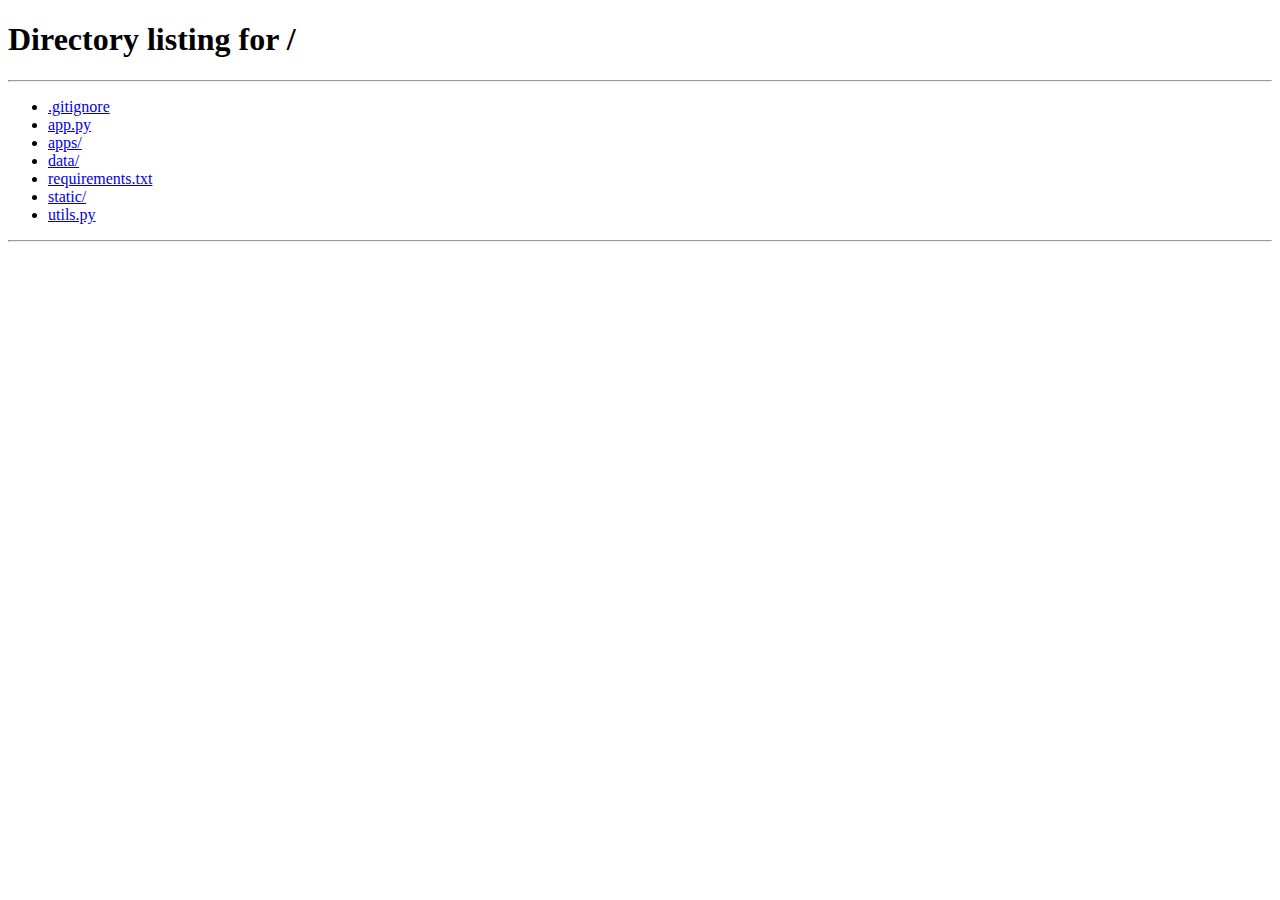
<file: static/attraction.html>
<!DOCTYPE html>
<html lang="en">
<head>
  <meta charset="UTF-8">
  <meta name="viewport" content="width=device-width, initial-scale=1.0">
  <title>Attraction</title>
  <link rel="preconnect" href="https://fonts.googleapis.com">
  <link rel="preconnect" href="https://fonts.gstatic.com" crossorigin>
  <link href="https://fonts.googleapis.com/css2?family=Noto+Sans+TC:wght@100..900&display=swap" rel="stylesheet">
  <link rel="stylesheet" type="text/css" href="/static/attraction/attr_styles.css">
  <link rel="stylesheet" type="text/css" href="/static/shared/nav_styles.css">
  <link rel="stylesheet" type="text/css" href="/static/shared/dialog_styles.css">
</head>
<body>
  <div class="wrapper">
    <div class="navigation">
      <div class="nav-container">
        <div class="nav-title" id="nav-title">台北一日遊</div>
        <div class="nav-right-container">
          <div class="nav-right" id="nav-booking">預定行程</div>
          <div class="nav-right" id="nav-signin" data-status="false"></div>
        </div>
      </div>
    </div>
    <hr class="separator">
    <div class="main">
      <div class="main-section">
        <div class="profile">
          <div class="profile-l" id="profile-l">
            <!-- <img src="" class="profile-img" data-id=0 id="profile-img-active"> -->
            <!-- <img src="" class="profile-img" data-id=1> -->
            <img src="/static/attraction/left_arrow.png" class="profimg-l-arrow" id="profimg-l-arrow">
            <div class="profbtn-mid-container">
              <div class="profbtn-circles" id="profbtn-circles">
                <!-- <img src="/static/attraction/circle_current.png" class="circle" id="circle0">
                <img src="/static/attraction/circle.png" class="circle" id="circle1">
                <img src="/static/attraction/circle.png" class="circle" id="circle2"> -->
              </div>
            </div>
            <img src="/static/attraction/right_arrow.png" class="profimg-r-arrow" id="profimg-r-arrow">
          </div>
          <div class="profile-r">
            <div class="prof-title" id="prof-title"></div>
            <div class="prof-loca" id="prof-loca"></div>
            <form class="bk-form" id="bk-form">
              <div class="bk-field">訂購導覽行程</div>
              <div class="bk-slogan">以此景點為中心的一日行程，帶您探索城市角落故事</div>
              <div class="bk-field-date">選擇日期：
                <div class="bk-custom-date">
                  <div class="bk-custom-date-text" class="bk-custom-date-text" id="bk-custom-date-text">yyyy/mm/dd</div>
                  <img src="/static/attraction/icon_calendar.png" class="bk-date-icon">
                  <input type="date" class="bk-input-date" id="bk-input-date" onchange="syncDate()" required>
                </div>
              </div>
              <div class="bk-field">選擇時間：
                <label class="bk-time-checkbox">
                  <input type="radio" class="checkbox" id="morning" name="bk-time-checkbox" value="morning" onclick="showprice()" checked>
                  <span class="checkmark"></span>
                  <span class="bk-text">上半天</span>
                </label>
                <label class="bk-time-checkbox">
                  <input type="radio" class="checkbox" id="afternoon" name="bk-time-checkbox" value="afternoon" onclick="showprice()">
                  <span class="checkmark"></span>
                  <span class="bk-text">下半天</span>
                </label>
              </div>
              <div class="bk-field">導覽費用：
                <div class="bk-text" id="bk-price-text">新台幣 2000 元</div>
              </div>
              <input type="submit" class="bk-btn" id="bk-btn" value="開始預約行程"></input>
            </form>
          </div>
        </div>
        <hr class="separator-mid">
        <div class="infos">
          <div class="info-content" id="description"></div>
          <div class="info-title">景點地址：</div>
          <div class="info-content" id="address"></div>
          <div class="info-title">交通方式：</div>
          <div class="info-content" id="transport"></div>
        </div>
      </div>
    </div>
  </div>
  <div id="popup-dialog"></div>
  <footer class="footer" id="footer">COPYRIGHT © 2021 台北一日遊</footer>
  
  <script src="/static/shared/shared_js.js"></script>

  <script>
    function syncDate() {
      let dateInput = document.getElementById("bk-input-date");
      let dateCustom = document.getElementById("bk-custom-date-text");
      let date = dateInput.value
      if (date != ""){
        let newDate = date.slice(0, 4) + '/' + date.slice(5, 7) + '/' + date.slice(8);
        dateCustom.innerHTML = newDate;
      } else {
        dateCustom.innerHTML = "yyyy/mm/dd";
      }
    }
    // set minimum date
    function setMinDate() {
      let today = new Date();
      let tomorrow = new Date(today);
      tomorrow.setDate(tomorrow.getDate() + 1);
      let yyyy = tomorrow.getFullYear();
      let mm = String(tomorrow.getMonth() + 1).padStart(2, "0");
      let dd = String(tomorrow.getDate()).padStart(2, "0");
      let minDate = `${yyyy}-${mm}-${dd}`;
      let dateInput = document.getElementById("bk-input-date");
      dateInput.min = minDate;
    }
    setMinDate();

    function getAttrApi(url) {
      return fetch(url).then((response) => response.json())
    }

    // fetch attraction api
    let pathname = window.location.pathname;
    let regex = /^\/attraction\/(\d{1,3})$/;
    let match = pathname.match(regex);
    let attrId;
    if (match == null) {
      window.location.href = "/"
    } else {
      attrId = match[1];
    }
    let attrUrl = "/api/attraction/" + attrId;
    getAttrApi(attrUrl).then((data) => {
      if (data.error) {
        window.location.href = "/"
      } else {
        data = data.data;
        // name
        document.getElementById("prof-title").innerHTML = data.name;
        // category at location
        document.getElementById("prof-loca").innerHTML = data.category + " at " + data.mrt;
        // description
        document.getElementById("description").innerHTML = data.description;
        // address
        document.getElementById("address").innerHTML = data.address;
        // transport
        document.getElementById("transport").innerHTML = data.transport;
        // images
        let imgArr = data.images;
        let profLeftDiv = document.getElementById("profile-l");
        let circlesDiv = document.getElementById("profbtn-circles");
        for (i in imgArr) {
          // create images
          let imgDiv = document.createElement("img");
          imgDiv.src = imgArr[i];
          imgDiv.className = "profile-img";
          imgDiv.setAttribute("data-index", i);
          profLeftDiv.appendChild(imgDiv);
          // create circles
          let circleImgDiv = document.createElement("img");
          circleImgDiv.src = "/static/attraction/circle.png";
          circleImgDiv.className = "circle";
          circleImgDiv.id = "circle" + i.toString();
          circlesDiv.appendChild(circleImgDiv);
        }
        firstImg = document.getElementsByClassName("profile-img")[0];
        firstImg.id = "profile-img-active";
        firstImg.classList.add("active");
        document.getElementById("circle0").src = "/static/attraction/circle_current.png"
      }
    })

    // image slideshow
    function slideshow(direction) {
      // get the index of current active img
      let currentImg = document.getElementById("profile-img-active");
      let currentImgIndex = parseInt(currentImg.getAttribute("data-index"));
      // get the index of next img
      let nextImgIndex;
      let imgLst = document.getElementsByClassName("profile-img");
      if (direction == "left") {
          if (currentImgIndex == 0) {
            nextImgIndex = imgLst.length - 1;
          } else {
            nextImgIndex = currentImgIndex - 1;
          }
        } else if (direction == "right") {
          if (currentImgIndex == imgLst.length - 1) {
            nextImgIndex = 0;
          } else {
            nextImgIndex = currentImgIndex + 1;
          }
        }
        // change active img
        imgLst[currentImgIndex].classList.remove("active");
        imgLst[currentImgIndex].removeAttribute("id");
        imgLst[nextImgIndex].classList.add("active");
        imgLst[nextImgIndex].id = "profile-img-active";
        // change circles pattern
        document.getElementById("circle" + currentImgIndex.toString()).src = "/static/attraction/circle.png";
        document.getElementById("circle" + nextImgIndex.toString()).src = "/static/attraction/circle_current.png";

    }
    document.getElementById("profimg-l-arrow").addEventListener("click", function(event){
      slideshow("left");
    });
    document.getElementById("profimg-r-arrow").addEventListener("click", function(event){
      slideshow("right");
    });

    // time selection
    function showprice() {
      let morning = document.getElementById("morning");
      let afternoon = document.getElementById("afternoon");
      let price = document.getElementById("bk-price-text");
      if (morning.checked) {
        price.innerHTML = "新台幣 2000 元";
      } else if (afternoon.checked) {
        price.innerHTML = "新台幣 2500 元"
      }
    }

    // link on website title
    document.getElementById("nav-title").addEventListener("click", function() {
      window.location.href = "/";
    })
  </script>
  <script>
    // check signin status
    loadSignInPage(function() {});

    // start booking
    document.getElementById("bk-form").addEventListener("submit", function(event) {
      event.preventDefault();
      getTokenData().then(function(tokenData) {
        if (tokenData) {
          // create a new booking
            // get attraction id
          let attractionId = parseInt(attrId);
            // get date
          let dateInput = document.getElementById("bk-input-date");
          let date = dateInput.value;
            // get time and price
          let time;
          let price;
          let morning = document.getElementById("morning");
          let afternoon = document.getElementById("afternoon");
          if (morning.checked) {
            time = "morning";
            price = 2000;
          } else if (afternoon.checked) {
            time = "afternoon";
            price = 2500;
          }
          // fetch booking api
          let reqBody = {"attractionId": attractionId, "date": date, "time": time, "price": price}
          let reqOptions = {
            method: "POST", 
            headers: {
              "Authorization": "Bearer " + localStorage.getItem("token"),
              "Content-Type": "application/json"
            },
            body: JSON.stringify(reqBody)
          }
          fetch("/api/booking", reqOptions).then(function (response) {
            return response.json();
          }).then(function (data) {
            console.log(data);
            location.href = "/booking";
          })
        } else {
          showSigninDialog();
        }
      });
    });

  </script>
  
</body>
</html>
</file>
<file: static/attraction/attr_styles.css>
.main{
    padding-top: 40px;
    padding-bottom: 40px;
    width: 100%;
    display: flex;
    justify-content: center;
}
.main-section{
    width: 1200px;
    display: flex;
    flex-wrap: wrap;
    justify-content: center;
}
.profile{
    width: 1200px;
    /* height: 400px; */
    display: flex;
}
.profile-l{
    width: 540px;
    height: 400px;
    margin-left: 15px;
    margin-right: 15px;
    border-radius: 5px;
    overflow: hidden;
    display: flex;
    position: relative;
}
.profile-img{
    width: 100%;
    height: 100%;
    object-fit: cover;
    position: absolute;
    left: 50%;
    top: 50%;
    transform: translate(-50%, -50%);
    z-index: -1;
    opacity: 0;
    transition: opacity 200ms ease-in-out;
}
.active{
    opacity: 1;
}
.profimg-l-arrow{
    width: 36px;
    height: 36px;
    margin-left: 10px;
    margin-top: 182px;
    margin-bottom: 182px;
    opacity: 40%;
}
.profimg-l-arrow:hover {
    opacity: 80%;
}
.profbtn-mid-container{
    flex: auto;
    /* display: flex;
    justify-content: center; */
    position: relative;
}

.profbtn-circles{
    width: auto;
    height: 12px;
    margin-top: 378px;
    z-index: 1;
    display: flex;
    opacity: 75%;
    position: absolute;
    top: 0px;
    left: 50%;
    transform: translate(-50%, 0%);
}
.circle{
    height: 12px;
    width: 12px;
    margin: 0px 6px 0px 6px;
}
.profimg-r-arrow{
    width: 36px;
    height: 36px;
    margin-right: 10px;
    margin-top: 182px;
    margin-bottom: 182px;
    opacity: 40%;
}
.profimg-r-arrow:hover {
    opacity: 80%;
}
.profile-r{
    width: 600px;
    min-height: 400px;
    margin: 0px 15px 0px 15px;
    color: #666666;
}
.prof-title{
    min-height: 33px;
    max-height: 66px;
    font-weight: 700;
    font-size: 24px;
    line-height: 33px;
}
.prof-loca{
    height: 22px;
    margin-top: 15px;
    font-size: 16px;
    line-height: 22px;
}
.bk-form{
    height: 272px;
    width: 560px;
    margin-top: 20px;
    background-color: #E8E8E8;
    padding: 15px 20px 15px 20px;
    border-radius: 5px;
    font-size: 16px;
    line-height: 22px;
}
.bk-slogan{
    width: 100%;
    height: auto;
    min-height: 24px;
    max-height: 48px;
    font-weight: 400;
    margin-bottom: 15px;
    line-height: 24px;
}
.bk-field{
    width: 100%;
    height: 22px;
    font-weight: 700;
    margin-bottom: 15px;
    display: flex;
}
.bk-field-date{
    width: 100%;
    height: 35px;
    font-weight: 700;
    margin-bottom: 15px;
    display: flex;
    align-items: center;
    position: relative;
}
.bk-input-date{
    width: 185px;
    height: 35px;
    border: none;
    font-family: 'Noto Sans TC', sans-serif;
    font-size: 16px;
    font-weight: 400;
    position: absolute;
    border: 1px solid #000000;
    opacity: 0;
}
.bk-custom-date{
    width: 193px;
    height: 35px;
    border: none;
    font-size: 16px;
    font-weight: 400;
    color: #000000;
    background-color: #FFFFFF;
    margin: 5px 0px 5px 4px;
    display: flex;
}
.bk-custom-date-text{
    flex: auto;
    margin: 10px;
    line-height: 15px;
}
.bk-date-icon{
    width: 24px;
    height: 24px;
    margin: 5px;
    cursor: pointer;
}
.bk-time-checkbox{
    margin-left: 15px;
    display: flex;
    align-items: center;
    cursor: pointer;
}
.checkbox{
    display: none;
}
.checkmark{
    display: inline-block;
    width: 22px;
    height: 22px;
    border-radius: 50%;
    background-color: #FFFFFF;
    position: relative;
    z-index: 1;
}
.checkbox:checked + .checkmark::before{
    content: "";
    width: 18px;
    height: 18px;
    background-color: #448899;
    border-radius: 50%;
    position: absolute;
    top: 50%;
    left: 50%;
    transform: translate(-50%, -50%);
    z-index: 2;
}
.bk-text{
    font-weight: 400;
    margin-left: 6px;
    height: 22px;
    line-height: 22px;
}
.bk-btn{
    background-color: #448899;
    width: 154px;
    height: 36px;
    border-radius: 5px;
    padding: 10px 20px 10px 20px;
    border: none;
    margin-top: 10px;
    color: #FFFFFF;
    font-size: 19px;
    line-height: 18px;
    font-weight: 400;
    cursor: pointer;
}
.separator-mid{
    margin-top: 40px;
    margin-bottom: 0px;
    border: 0.5px solid #E8E8E8;
    width: 1200px;
}
.infos{
    width: 1200px;
    margin-top: 40px;
    padding-top: 10px;
    padding-bottom: 80px;
    font-size: 16px;
    color: #666666;
    line-height: 24px;
}
.info-content{
    width: 1180px;
    margin: 0px 10px 0px 10px;
}
.info-title{
    font-weight: 700;
    width: 1180px;
    margin: 30px 10px 0px 10px;
    line-height: 32px;

}


@media (max-width: 1200px){
    .main-section{
        width: 100%;
    }
    .profile{
        width: 95%;
    }
    .profile-l{
        width: 100%;
    }
    .profile-r{
        width: 100%;
    }
    .bk-form{
        width: calc(100% - 40px);
    }
    .infos{
        width: 95%;
    }
    .info-content{
        width: calc(100% - 20px);
    }
    .info-title{
        width: calc(100% - 20px);
    }
}


@media (max-width: 800px){
    .main{
        padding-top: 0px;
    }
    .main-section{
        width: 100%;
    }
    .profile{
        width: 100%;
        flex-wrap: wrap;
        justify-content: center;
    }
    .profile-l{
        width: 100%;
        margin: 0px;
        border-radius: 0px;
    }
    .profile-r{
        width: 100%;
        margin-top: 40px;
        min-height: 390px;
    }
    .bk-form{
        width: calc(100% - 40px);
    }

    .infos{
        width: 95%;
    }
    .info-content{
        width: calc(100% - 20px);
    }
    .info-title{
        width: calc(100% - 20px);
    }
}


@media (max-width: 500px){
    .profile-l{
        height: 350px;
    }
    .profimg-l-arrow{
        margin-top: 157px;
    }
    .profbtn-circles{
        margin-top: 328px;
    }
    .profimg-r-arrow{
        margin-top: 157px;
    }
    .profile-r{
        margin: 20px 10px 0px 10px;
        min-height: 390px;
    }
    .infos{
        width: 100%;
        margin: 40px 10px 0px 10px;
    }
    .info-content{
        margin-right: 0px;
        width: calc(100% - 10px);
    }
}
</file>
<file: static/shared/nav_styles.css>
body{
    margin: 0;
    font-family: 'Noto Sans TC', sans-serif;
    display: flex;
    flex-direction: column;
    min-height: 100vh;
}

.navigation{
    display: flex;
    height: 54px;
    width: 100%;
    justify-content: center;
    align-items: center;
    position: fixed;
    top: 0;
    z-index: 1000;
    background-color: #FFFFFF;
    box-sizing: border-box;
    border: 1px solid #E8E8E8;
}
.nav-container{
    width: 1200px;
    height: 34px;
    display: grid;
    grid-template-columns: auto 1fr;
}
.nav-title{
    justify-self: start;
    width: 150px;
    height: 34px;
    margin-left: 10px;
    font-weight: 700;
    font-size: 30px;
    font-style: normal;
    line-height: 34px;
    color: #448899;
    cursor: pointer;
}
.nav-right-container{
    justify-self: end;
    width: 175px;
    display: flex;
}
.nav-right{
    width: auto;
    height: 1s4px;
    padding: 10px;
    font-weight: 500;
    font-size: 16px;
    line-height: 13.3px;
    color: #666666;
    cursor: pointer;
}
.nav-right:hover{
    text-decoration: underline;
}

.separator{
    margin-top: 54px;
    margin-bottom: 0px;
    border: none;
}


.footer{
    flex: 1;
    width: 100%;
    height: auto;
    min-height: 24px;
    background-color: #757575;
    display: flex;
    padding-top: 40px;
    padding-bottom: 40px;
    justify-content: center;
    color: #FFFFFF;
    font-size: 16px;
    font-weight: 700;
    line-height: 24px;
}
</file>
<file: static/shared/dialog_styles.css>
#popup-dialog{
    display: none;
}
#dialog-signup{
    display: none;
}

.dialog-mask{
    position: fixed;
    top: 0;
    left: 0;
    width: 100%;
    height: 100%;
    background: #000000;
    opacity: 25%;
    z-index: 1000;
}
@keyframes fadeAndSlideIn {
    0% {
        opacity: 0;
        transform: translateY(-30px);
    }
    100% {
        opacity: 1;
        transform: translateY(0px);
    }
}
.dialog{
    position: fixed;
    top: 80px;
    left: calc(50% - 170px);
    width: 340px;
    background: #FFFFFF;
    z-index: 1001;
    text-align: center;
    border-radius: 6px;
    box-shadow: 0px 4px 60px 0 #AAAAAA;
    overflow: hidden;
    animation: fadeAndSlideIn 200ms ease forwards;
}
.dia-dec-bar{
    width: 340px;
    height: 10px;
    background: linear-gradient(270deg, #337788 0%, #66AABB 100%)
}
.dia-close{
    position: inherit;
    top: 20px;
    left: 300px;
    width: 30px;
    height: 30px;
    display: flex;
    justify-content: center;
    align-items: center;
    cursor: pointer;
}
.dia-close img{
    width: 16px;
    height: 16px;
}
.dia-main{
    margin: 15px;
    width: 310px;
    /* height: 235px; */
}
.dia-title{
    width: 310px;
    height: 32px;
    font-weight: 700;
    font-size: 24px;
    line-height: 32px;
    color: #666666;
}
.dia-field{
    margin-top: 10px;
    width: 310px;
    height: 47px;
    border-radius: 5px;
    border: 1px solid #CCCCCC;
    font-size: 16px;
    text-indent: 15px;
    padding-block: 0px;
    padding-inline: 0px;
    padding: 0px;
    box-sizing: border-box;
}
.dia-btn{
    margin-top: 10px;
    width: 310px;
    height: 47px;
    border-radius: 5px;
    border: 0px;
    background-color: #448899;
    text-align: center;
    color: #FFFFFF;
    font-size: 19px;
    font-weight: 400;
    cursor: pointer;
}
.dia-text{
    margin-top: 10px;
    height: 22px;
    font-size: 16px;
    font-weight: 500;
    line-height: 22px;
    color: #666666;
}
.dia-text-click{
    cursor: pointer;
}
</file>
